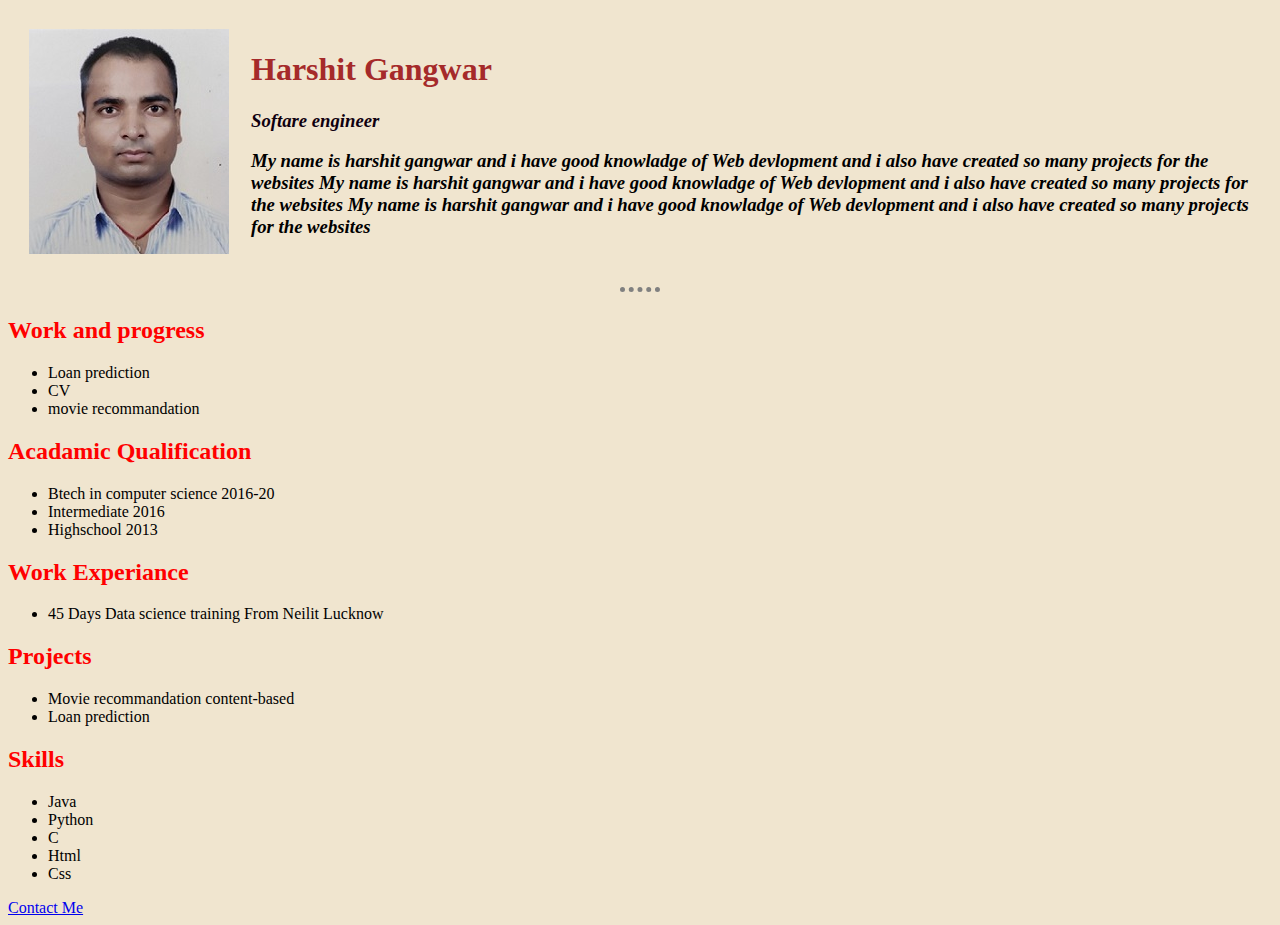
<file: index.html>
<!DOCTYPE html><!DOCTYPE html>
<html lang="en" dir="ltr">
  <head>
    <meta charset="utf-8">
    <title>Harshit Gangwar</title>
    <link rel="stylesheet" href="css/style.css">
  </head>
  <body>
    <table cellspacing="20">
      <tr>
        <td><img src="img/picm.jpg" alt=""></td>
        <td>  <h1>Harshit Gangwar</h1>
          <h3 style="color:#0f000f;"><em>Softare engineer</em></h3>
          <h3><em><p>My name is harshit gangwar and i have good knowladge of Web devlopment and i also have created so many projects for the websites My name is harshit gangwar and i have good knowladge of Web devlopment and i also have created so many projects for the websites My name is harshit gangwar and i have good knowladge of Web devlopment and i also have created so many projects for the websites</p></em></h3></td>
      </tr>
      </table>

    <hr>
    <h2>Work and progress</h2>
    <ul>
      <li>Loan prediction</li>
      <li>CV</li>
      <li>movie recommandation</li>
    </ul>
    <h2>Acadamic Qualification</h2>
    <ul>
      <li>Btech in computer science 2016-20</li>
      <li>Intermediate 2016</li>
      <li>Highschool 2013</li>
    </ul>
    <h2>Work Experiance</h2>
    <ul>
      <li>45 Days Data science training From Neilit Lucknow</li>
    </ul>
    <h2>Projects</h2>
    <ul>
      <li>Movie recommandation content-based</li>
      <li>Loan prediction</li>
    </ul>
    <h2>Skills</h2>
    <ul>
      <li>Java</li>
      <li>Python</li>
      <li>C</li>
      <li>Html</li>
      <li>Css</li>
    </ul>
<a href="contact.html">Contact Me</a>

  </body>
</html>
</file>
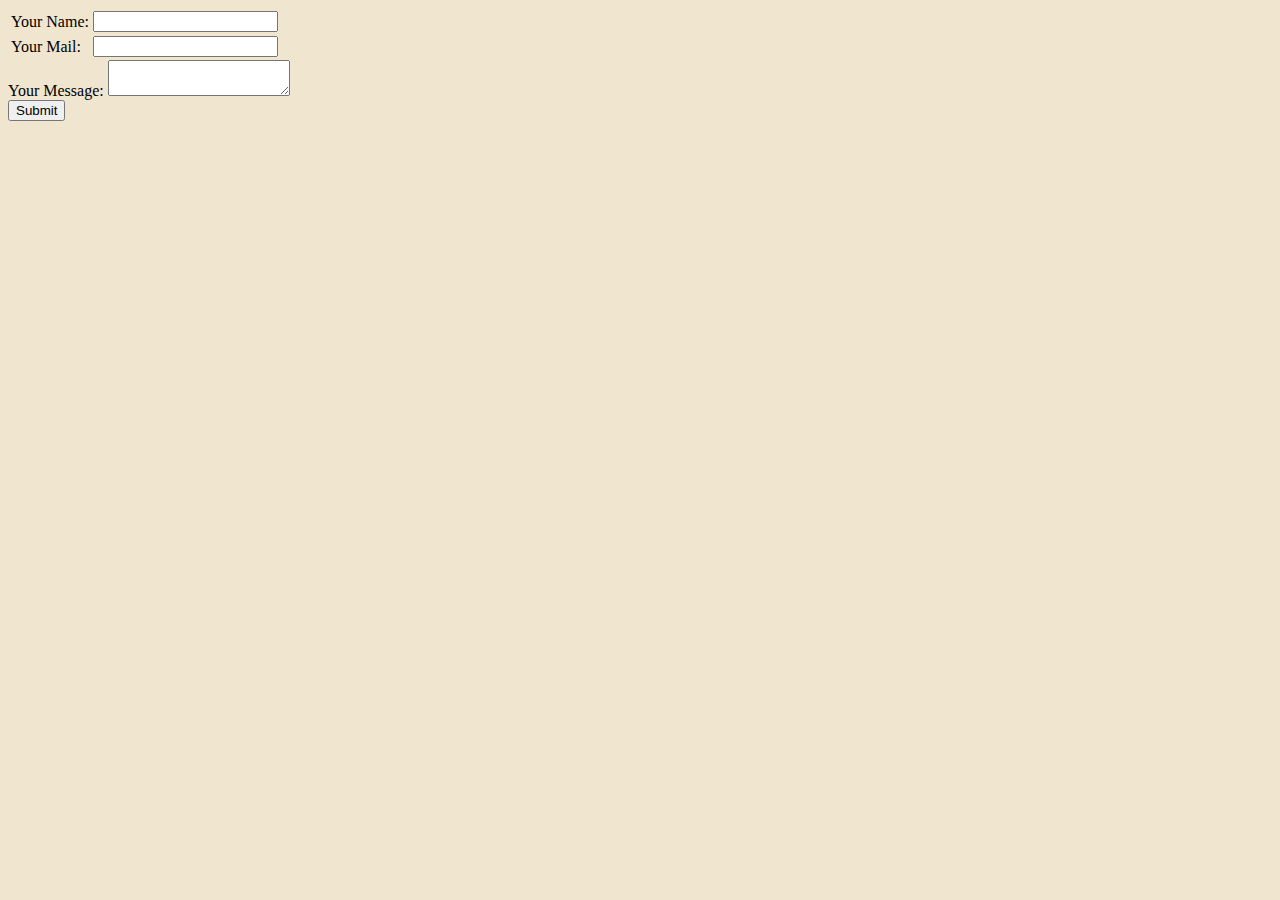
<file: contact.html>
<!DOCTYPE html>
<html lang="en" dir="ltr">
  <head>
    <meta charset="utf-8">
    <title></title>
    <link rel="stylesheet" href="/css/style.css">
  </head>
  <body>
    <form enctype="text/plain" action="mailto:gharshit937@gmail.com" method="post">

      <table>
        <tr>
          <td><label>Your Name:</label></td>
          <td><input type="text" name="YourName" value=""></td>
        </tr>
        <tr>
          <td> <label>Your Mail:</label></td>
          <td><input type="mail" name="YourMail" value=""></td>
        </tr>
      </table>



      <label>Your Message:</label>
      <textarea name="Yourmessage" row="10" cols="20" value=""></textarea><br>

      <input type="Submit">
    </form>
  </body>
</html>
</file>
<file: css/style.css>
body{
  background-color:#F0E5CF;

}
hr{
  border-style: none;
  border-top-style:dotted;
  border-width: 5px;
  height:5px;
  width: 40px;
}
h1{
  color: brown;
}
h2{
  color:red;
}
</file>
